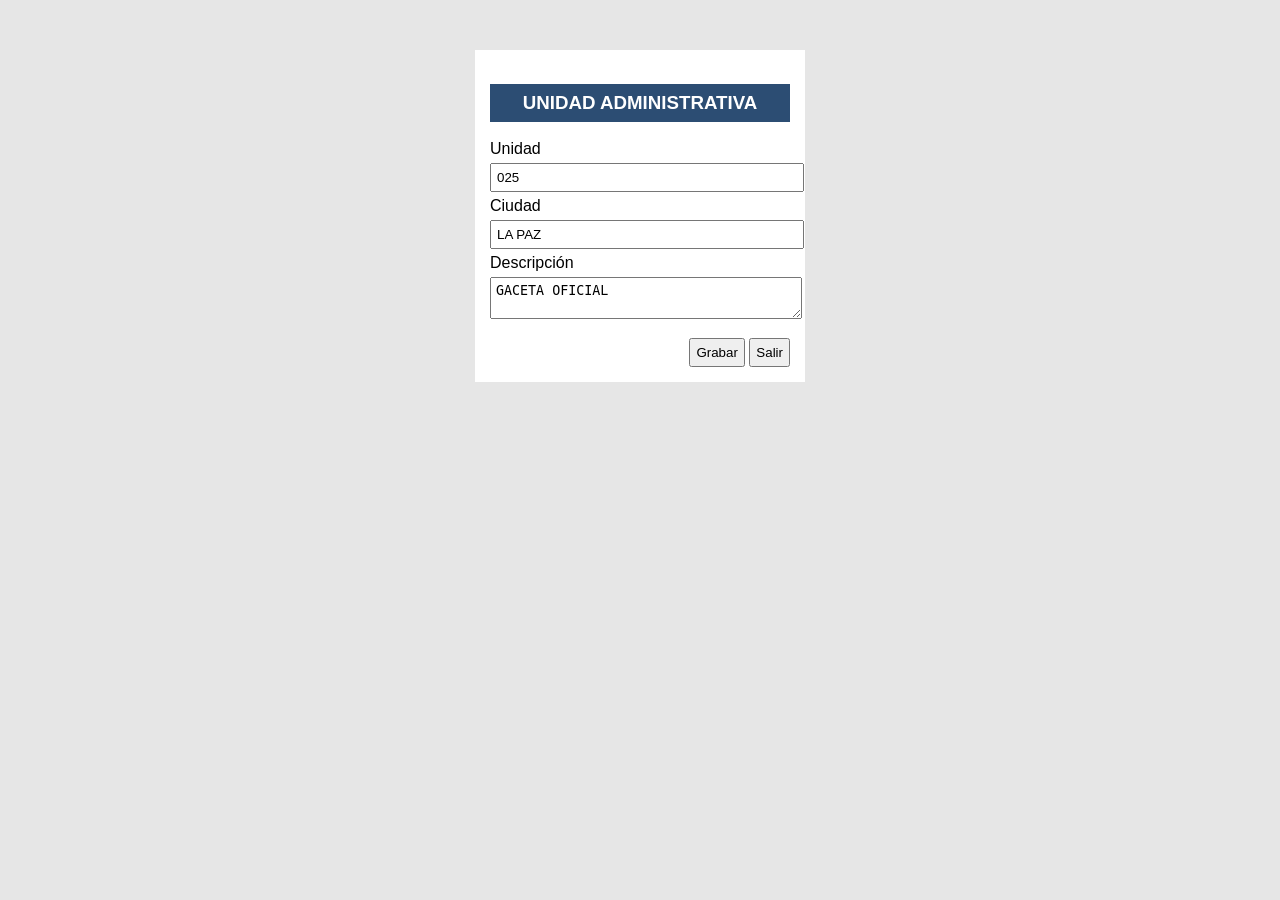
<file: parcial1/index.html>
<!DOCTYPE html>
<html>
<head>
<link rel="stylesheet" href="style.css">
</head>
<body>

<div class="box">
<h3>UNIDAD ADMINISTRATIVA</h3>

Unidad <input value="025">
Ciudad <input value="LA PAZ">

Descripción
<textarea>GACETA OFICIAL</textarea>

<div class="btns">
<button onclick="alert('Guardado')">Grabar</button>
<button>Salir</button>
</div>

</div>

</body>
</html>
</file>
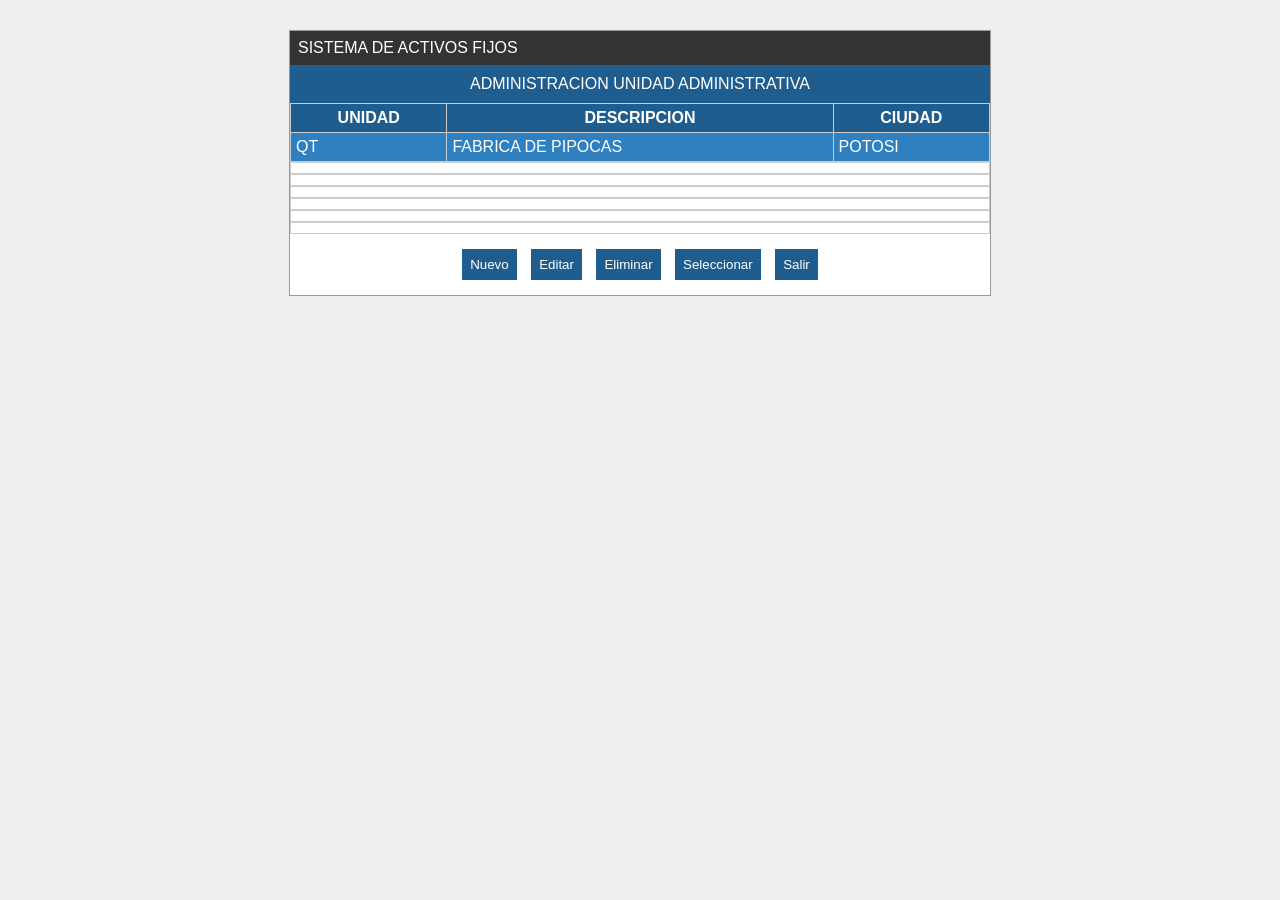
<file: parciales/index.html>
<!DOCTYPE html>
<html>
<head>
    <link rel="stylesheet" href="style.css">
</head>
<body>

    <div class="box">

        <div class="top">
            SISTEMA DE ACTIVOS FIJOS
        </div>

        <div class="title">
            ADMINISTRACION UNIDAD ADMINISTRATIVA
        </div>

        <table>
            <tr>
                <th>UNIDAD</th>
                <th>DESCRIPCION</th>
                <th>CIUDAD</th>
            </tr>

            <tr class="sel">
                <td>QT</td>
                <td>FABRICA DE PIPOCAS</td>
                <td>POTOSI</td>
            </tr>
        </table>
        <table>
            <td></td>
        </table>
        <table>
            <td></td>
        </table>
        <table>
            <td></td>
        </table>
        <table>
            <table>
            <td></td>
        </table>
        <table>
            <td></td>
        </table>
        <table>
            <td></td>
        </table>
            <td></td>
        </table>
        <div class="btns">
            <button>Nuevo</button>
            <button>Editar</button>
            <button>Eliminar</button>
            <button>Seleccionar</button>
            <button>Salir</button>
        </div>

    </div>

</body>
</html>
</file>
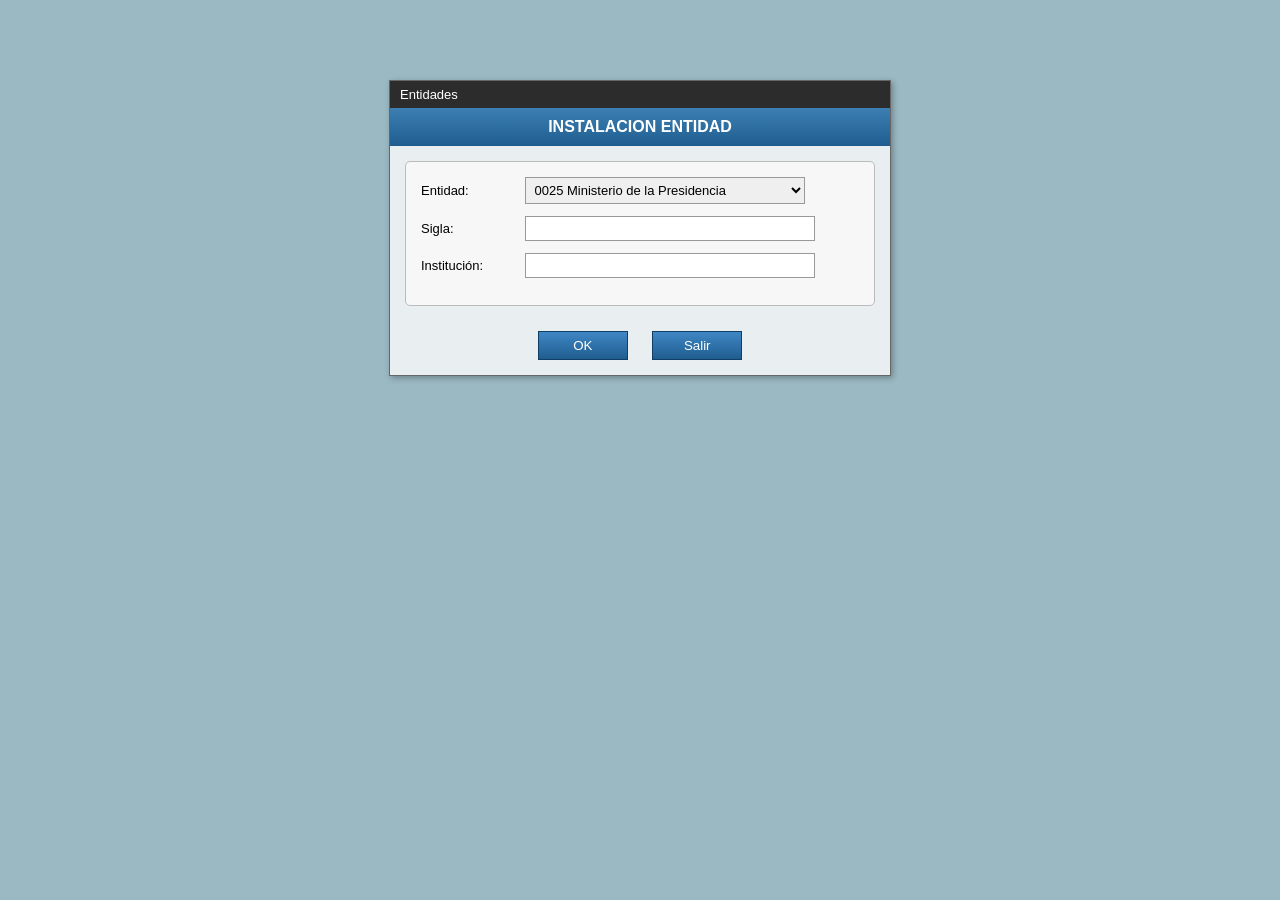
<file: Parcial-1/pagina2/index.html>
<!DOCTYPE html>
<html lang="es">
<head>
    <meta charset="UTF-8">
    <title>Instalación Entidad</title>
    <link rel="stylesheet" href="style.css">
</head>
<body>

<div class="ventana">

    <div class="barra">
        Entidades
    </div>

    <div class="titulo">
        INSTALACION ENTIDAD
    </div>

    <div class="formulario">

        <div class="fila">
            <label>Entidad:</label>
            <select>
                <option>0006 Vicepresidencia del Estado Plurinacional</option>
                <option>0010 Ministerio de Relaciones Exteriores</option>
                <option>0015 Ministerio de Gobierno</option>
                <option>0016 Ministerio de Educación</option>
                <option>0020 Ministerio de Defensa</option>
                <option selected>0025 Ministerio de la Presidencia</option>
                <option>0030 Ministerio de Justicia</option>
            </select>
        </div>

        <div class="fila">
            <label>Sigla:</label>
            <input type="text">
        </div>

        <div class="fila">
            <label>Institución:</label>
            <input type="text">
        </div>

    </div>

    <div class="botones">
        <button class="ok">OK</button>
        <button class="salir">Salir</button>
    </div>

</div>

</body>
</html>
</file>
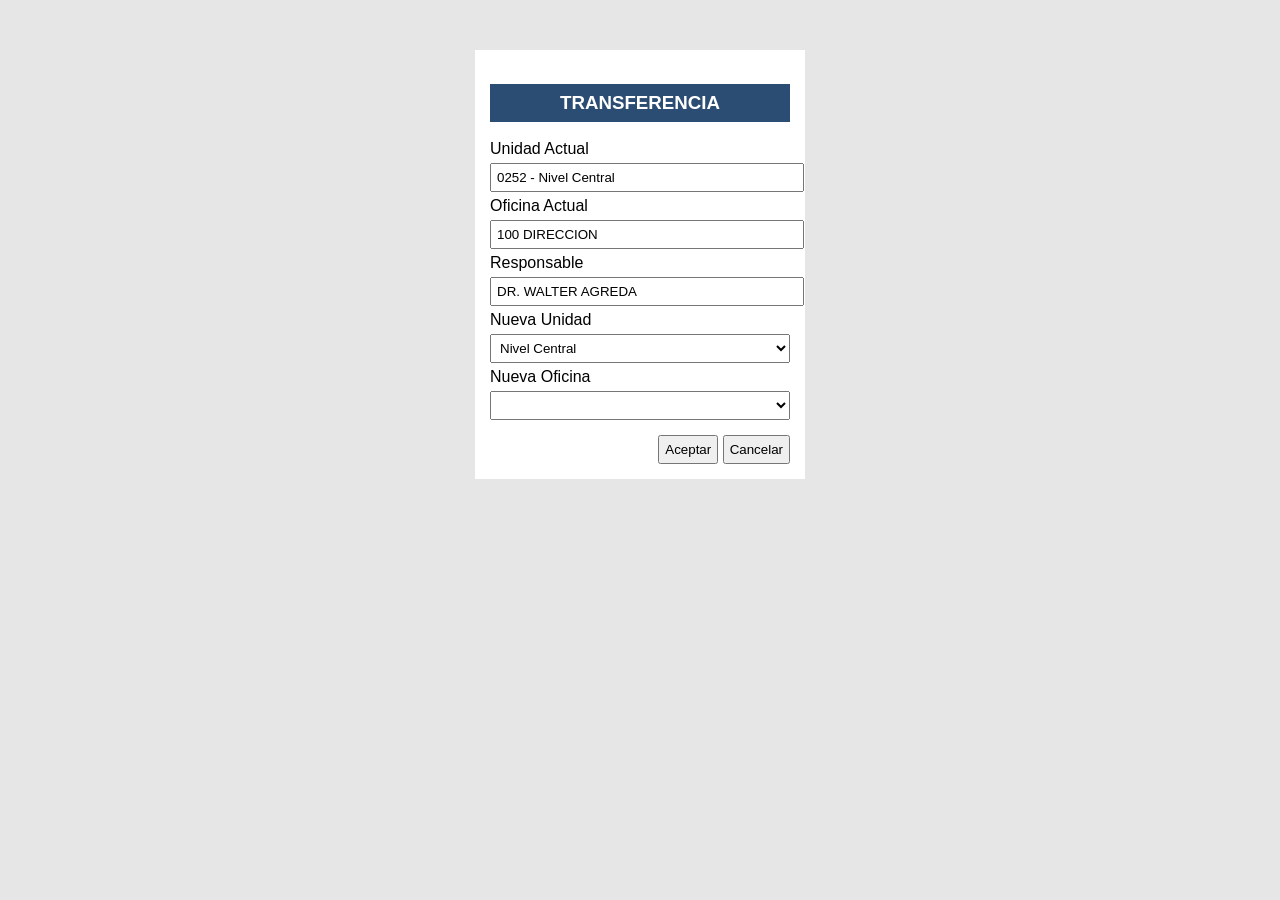
<file: parcial1/paginas2/index.html>
<!DOCTYPE html>
<html>
<head>
<link rel="stylesheet" href="style.css">
</head>
<body>

<div class="box">
<h3>TRANSFERENCIA</h3>

Unidad Actual <input value="0252 - Nivel Central">
Oficina Actual <input value="100 DIRECCION">
Responsable <input value="DR. WALTER AGREDA">

Nueva Unidad 
<select><option>Nivel Central</option></select>

Nueva Oficina 
<select></select>

<div class="btns">
<button>Aceptar</button>
<button>Cancelar</button>
</div>

</div>

</body>
</html>
</file>
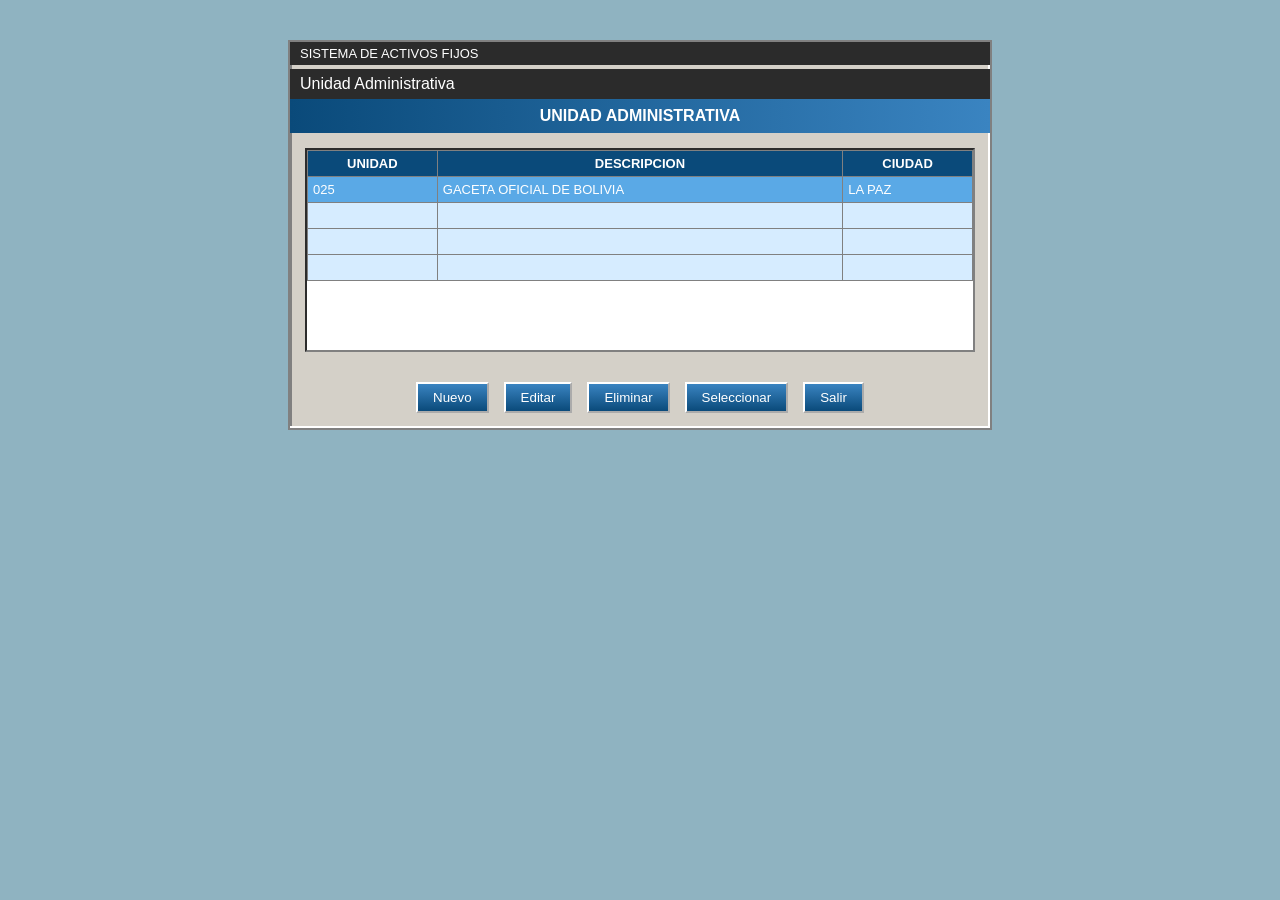
<file: FERCHO/activos.html>
<!DOCTYPE html>
<html lang="es">
<head>
    <meta charset="UTF-8">
    <title>Interfaces</title>
    <link rel="stylesheet" href="styles.css">
</head>
<body>

<div class="wrapper">

    <div class="container">

        <div class="header-top">SISTEMA DE ACTIVOS FIJOS</div>
        <div class="sub-header">Unidad Administrativa</div>
        <div class="header-main"> UNIDAD ADMINISTRATIVA</div>

        <div class="table-container">
            <table>
                <thead>
                    <tr>
                        <th>UNIDAD</th>
                        <th>DESCRIPCION</th>
                        <th>CIUDAD</th>
                    </tr>
                </thead>
                <tbody>
                    <tr class="selected">
                        <td>025</td>
                        <td>GACETA OFICIAL DE BOLIVIA</td>
                        <td>LA PAZ</td>
                    </tr>
                    <tr><td>&nbsp;</td><td></td><td></td></tr>
                    <tr><td>&nbsp;</td><td></td><td></td></tr>
                    <tr><td>&nbsp;</td><td></td><td></td></tr>
                </tbody>
            </table>
        </div>

        <div class="buttons">
            <button class="btn">Nuevo</button>
            <button class="btn">Editar</button>
            <button class="btn">Eliminar</button>
            <button class="btn">Seleccionar</button>
            <button class="btn">Salir</button>
        </div>

    </div>
</div>

<script src="script.js"></script>
</body>
</html>
</file>
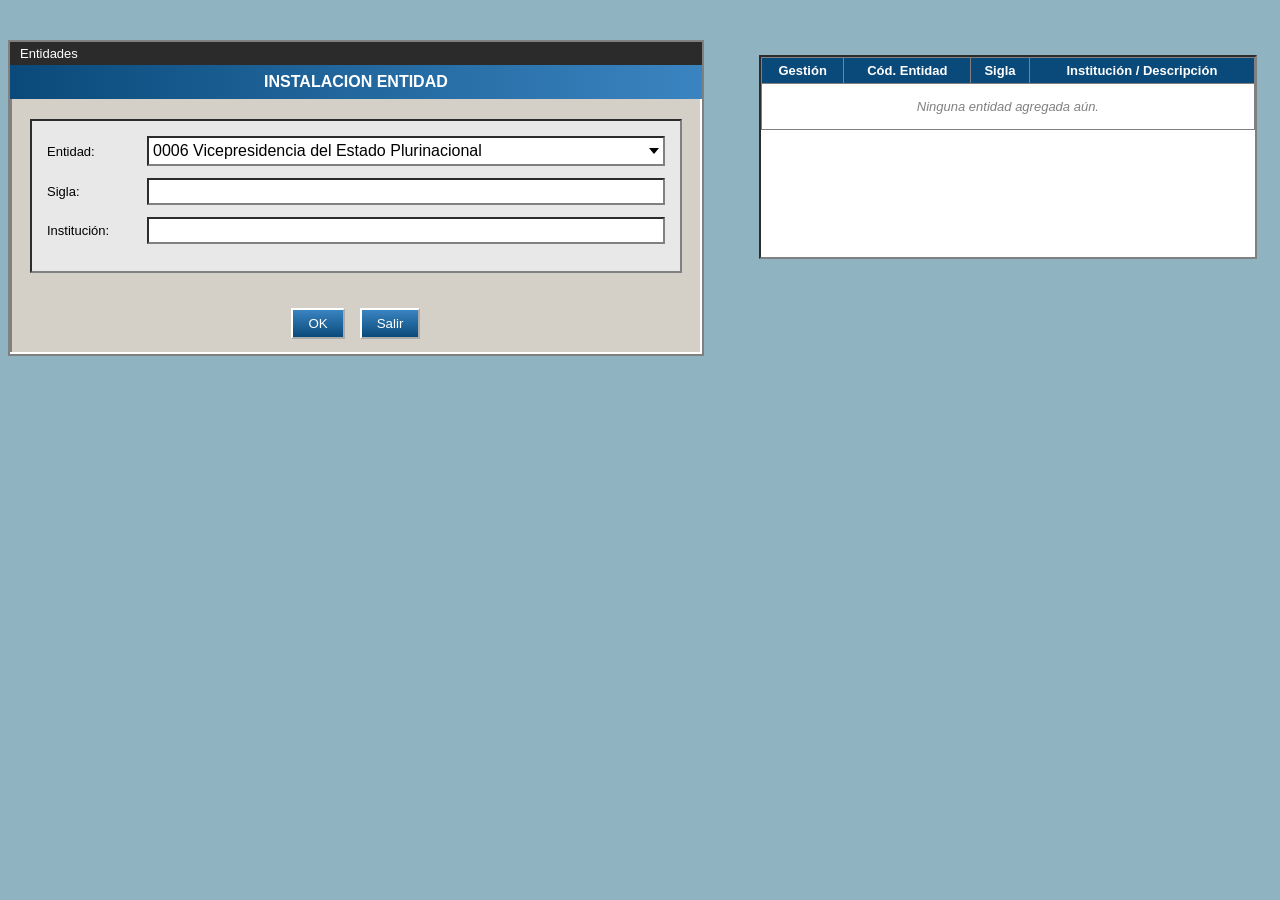
<file: gabriel/entidades.html>
<!DOCTYPE html>
<html lang="es">
<head>
    <meta charset="UTF-8">
    <title>Interfaces</title>
    <link rel="stylesheet" href="styles.css">
</head>
<body>
<div class="wrapper">
<div class="container">

        <div class="header-top">Entidades</div>
        <div class="header-main">INSTALACION ENTIDAD</div>

        <div class="form-box">

            <div class="form-row">
                <label>Entidad:</label>

                <div class="custom-select">
                    <div class="selected-select">
                        <span class="selected-text">0006 Vicepresidencia del Estado Plurinacional</span>
                        <span class="arrow"></span>
                    </div>

                    <div class="options">
                        <div class="option selected">0006 Vicepresidencia del Estado Plurinacional</div>
                        <div class="option">0010 Ministerio de Relaciones Exteriores</div>
                        <div class="option">0015 Ministerio de Gobierno</div>
                        <div class="option">0016 Ministerio de Educación</div>
                        <div class="option">0020 Ministerio de Defensa</div>
                        <div class="option">0025 Ministerio de la Presidencia</div>
                        <div class="option">0030 Ministerio de Justicia</div>
                    </div>
                </div>
            </div>

            <div class="form-row">
                <label>Sigla:</label>
                <input type="text">
            </div>

            <div class="form-row">
                <label>Institución:</label>
                <input type="text">
            </div>

        </div>

        <div class="buttons">
            <button class="btn">OK</button>
            <button class="btn">Salir</button>
        </div>

    </div>

</div>

<script>
// ==========================================
// 1. CREACIÓN DE LA TABLA (Alineada en el layout flex .wrapper)
// ==========================================
const tableContainer = document.createElement("div");
tableContainer.className = "table-container";
tableContainer.style.width = "500px"; // Ancho fijo para balancear la tabla al lado del formulario

tableContainer.innerHTML = `
    <table>
        <thead>
            <tr>
                <th>Gestión</th>
                <th>Cód. Entidad</th>
                <th>Sigla</th>
                <th>Institución / Descripción</th>
            </tr>
        </thead>
        <tbody id="tabla-registros-body">
            <tr id="fila-vacia">
                <td colspan="4" style="text-align: center; color: #808080; font-style: italic; background-color: #fff; padding: 15px;">
                    Ninguna entidad agregada aún.
                </td>
            </tr>
        </tbody>
    </table>
`;

// Inyectamos la tabla en el wrapper principal al lado del formulario .container
const wrapper = document.querySelector(".wrapper");
if (wrapper) {
    wrapper.appendChild(tableContainer);
}

// Función interna para añadir filas dinámicamente con estilos nativos
function agregarFilaATabla(gestion, entidad, sigla, descripcion) {
    const tbody = document.getElementById("tabla-registros-body");
    const filaVacia = document.getElementById("fila-vacia");
    if (filaVacia) filaVacia.remove();

    const nuevaFila = document.createElement("tr");
    
    // Mantenemos tu lógica de selección de filas original
    nuevaFila.addEventListener("click", () => {
        const filas = tbody.querySelectorAll("tr");
        filas.forEach(r => r.classList.remove("selected"));
        nuevaFila.classList.add("selected");
    });

    nuevaFila.innerHTML = `
        <td>${gestion}</td>
        <td>${String(entidad).padStart(4, '0')}</td>
        <td style="font-weight: bold;">${sigla}</td>
        <td>${descripcion}</td>
    `;
    
    tbody.insertBefore(nuevaFila, tbody.firstChild);
}

// ==========================================
// 2. ANIMACIÓN ORIGINAL DE TU CUSTOM SELECT
// ==========================================
const select = document.querySelector(".custom-select");
const selected = document.querySelector(".selected-text");
const options = document.querySelectorAll(".option");

document.querySelector(".selected-select").addEventListener("click", () => {
    select.classList.toggle("open");
});

options.forEach(option => {
    option.addEventListener("click", () => {
        options.forEach(o => o.classList.remove("selected"));
        option.classList.add("selected");
        selected.textContent = option.textContent;
        select.classList.remove("open");
    });
});

document.addEventListener("click", (e) => {
    if (!select.contains(e.target)) {
        select.classList.remove("open");
    }
});

// Helper para extraer los números al inicio de la entidad (ej: "0006 Vicepresidencia..." -> 6)
function obtenerCodigoEntidad() {
    const textoSeleccionado = selected.textContent.trim();
    const matches = textoSeleccionado.match(/^\d+/);
    return matches ? parseInt(matches[0], 10) : 0;
}

// ==========================================
// 3. CAPTURA DE DATOS Y PETICIÓN POST A RENDER
// ==========================================
const inputsDeTexto = document.querySelectorAll(".form-box input[type='text']");
const inputSigla = inputsDeTexto[0];       
const inputDescripcion = inputsDeTexto[1]; 

const botonesFormulario = document.querySelectorAll(".buttons .btn");
const btnOK = botonesFormulario[0];        

if (btnOK) {
    btnOK.addEventListener("click", async (e) => {
        e.preventDefault(); 

        const API_URL = "https://fuerza-g-grupo-1-uy0x.onrender.com/api/entidad";
        const codigoEntidad = obtenerCodigoEntidad();
        const valorSigla = inputSigla ? inputSigla.value.trim() : "";
        const valorDescripcion = inputDescripcion ? inputDescripcion.value.trim() : "";
        const gestionActual = new Date().getFullYear(); 

        if (!valorSigla || !valorDescripcion) {
            alert("Por favor, rellene los campos de 'Sigla' e 'Institución'.");
            return;
        }

        const payload = {
            gestion: gestionActual,
            entidad: codigoEntidad,
            descripcion: valorDescripcion,
            sigla: valorSigla
        };

        try {
            btnOK.disabled = true;
            btnOK.textContent = "...";

            const response = await fetch(API_URL, {
                method: "POST",
                headers: {
                    "Content-Type": "application/json",
                    "Accept": "*/*"
                },
                body: JSON.stringify(payload)
            });

            if (response.ok) {
                alert("¡Entidad registrada con éxito!");
                
                // Pintamos la fila en la tabla dinámica
                agregarFilaATabla(gestionActual, codigoEntidad, valorSigla, valorDescripcion);

                // Limpiamos los inputs de texto
                if (inputSigla) inputSigla.value = "";
                if (inputDescripcion) inputDescripcion.value = "";
            } else {
                const mensajeError = await response.text();
                alert(`Error en el servidor (${response.status}): ${mensajeError}`);
            }

        } catch (error) {
            console.error(error);
            alert("Error de red. No se pudo establecer conexión con el servidor de Swagger.");
        } finally {
            btnOK.disabled = false;
            btnOK.textContent = "OK";
        }
    });
}
</script>

</body>
</html>
</file>
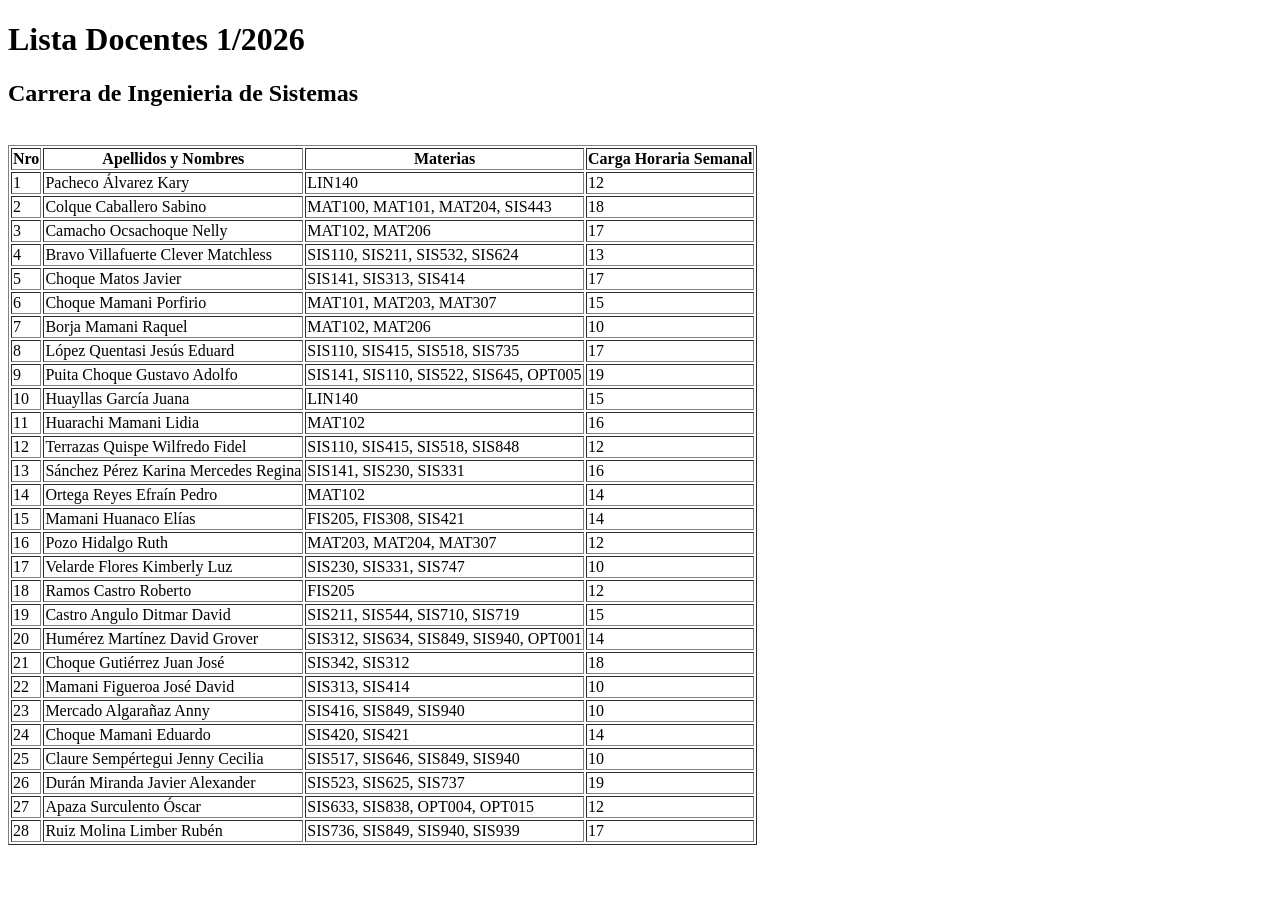
<file: SIS-313 FERNANDO/Docentes.html>
<!DOCTYPE html>
<html lang="en">
<head>
    <meta charset="UTF-8">
    <meta name="viewport" content="width=device-width, initial-scale=1.0">
    <title>Lista Docentes</title>
</head>
<body>
    <h1>Lista Docentes 1/2026</h1>
    <h2>Carrera de Ingenieria de Sistemas</h2>
    <br>
    <table border="1">
        <thead>
           <tr>
                <th>Nro</th>
                <th>Apellidos y Nombres</th>
                <th>Materias</th>
                <th>Carga Horaria Semanal</th>
           </tr>
        </thead>
        <tbody>

            <tr><td>1</td><td>Pacheco Álvarez Kary</td><td>LIN140</td><td>12</td></tr>
            <tr><td>2</td><td>Colque Caballero Sabino</td><td>MAT100, MAT101, MAT204, SIS443</td><td>18</td></tr>
            <tr><td>3</td><td>Camacho Ocsachoque Nelly</td><td>MAT102, MAT206</td><td>17</td></tr>
            <tr><td>4</td><td>Bravo Villafuerte Clever Matchless</td><td>SIS110, SIS211, SIS532, SIS624</td><td>13</td></tr>
            <tr><td>5</td><td>Choque Matos Javier</td><td>SIS141, SIS313, SIS414</td><td>17</td></tr>
            <tr><td>6</td><td>Choque Mamani Porfirio</td><td>MAT101, MAT203, MAT307</td><td>15</td></tr>
            <tr><td>7</td><td>Borja Mamani Raquel</td><td>MAT102, MAT206</td><td>10</td></tr>
            <tr><td>8</td><td>López Quentasi Jesús Eduard</td><td>SIS110, SIS415, SIS518, SIS735</td><td>17</td></tr>
            <tr><td>9</td><td>Puita Choque Gustavo Adolfo</td><td>SIS141, SIS110, SIS522, SIS645, OPT005</td><td>19</td></tr>
            <tr><td>10</td><td>Huayllas García Juana</td><td>LIN140</td><td>15</td></tr>
            <tr><td>11</td><td>Huarachi Mamani Lidia</td><td>MAT102</td><td>16</td></tr>
            <tr><td>12</td><td>Terrazas Quispe Wilfredo Fidel</td><td>SIS110, SIS415, SIS518, SIS848</td><td>12</td></tr>
            <tr><td>13</td><td>Sánchez Pérez Karina Mercedes Regina</td><td>SIS141, SIS230, SIS331</td><td>16</td></tr>
            <tr><td>14</td><td>Ortega Reyes Efraín Pedro</td><td>MAT102</td><td>14</td></tr>
            <tr><td>15</td><td>Mamani Huanaco Elías</td><td>FIS205, FIS308, SIS421</td><td>14</td></tr>
            <tr><td>16</td><td>Pozo Hidalgo Ruth</td><td>MAT203, MAT204, MAT307</td><td>12</td></tr>
            <tr><td>17</td><td>Velarde Flores Kimberly Luz</td><td>SIS230, SIS331, SIS747</td><td>10</td></tr>
            <tr><td>18</td><td>Ramos Castro Roberto</td><td>FIS205</td><td>12</td></tr>
            <tr><td>19</td><td>Castro Angulo Ditmar David</td><td>SIS211, SIS544, SIS710, SIS719</td><td>15</td></tr>
            <tr><td>20</td><td>Humérez Martínez David Grover</td><td>SIS312, SIS634, SIS849, SIS940, OPT001</td><td>14</td></tr>
            <tr><td>21</td><td>Choque Gutiérrez Juan José</td><td>SIS342, SIS312</td><td>18</td></tr>
            <tr><td>22</td><td>Mamani Figueroa José David</td><td>SIS313, SIS414</td><td>10</td></tr>
            <tr><td>23</td><td>Mercado Algarañaz Anny</td><td>SIS416, SIS849, SIS940</td><td>10</td></tr>
            <tr><td>24</td><td>Choque Mamani Eduardo</td><td>SIS420, SIS421</td><td>14</td></tr>
            <tr><td>25</td><td>Claure Sempértegui Jenny Cecilia</td><td>SIS517, SIS646, SIS849, SIS940</td><td>10</td></tr>
            <tr><td>26</td><td>Durán Miranda Javier Alexander</td><td>SIS523, SIS625, SIS737</td><td>19</td></tr>
            <tr><td>27</td><td>Apaza Surculento Óscar</td><td>SIS633, SIS838, OPT004, OPT015</td><td>12</td></tr>
            <tr><td>28</td><td>Ruiz Molina Limber Rubén</td><td>SIS736, SIS849, SIS940, SIS939</td><td>17</td></tr>

        </tbody>
    </table>
</body>
</html>
</file>
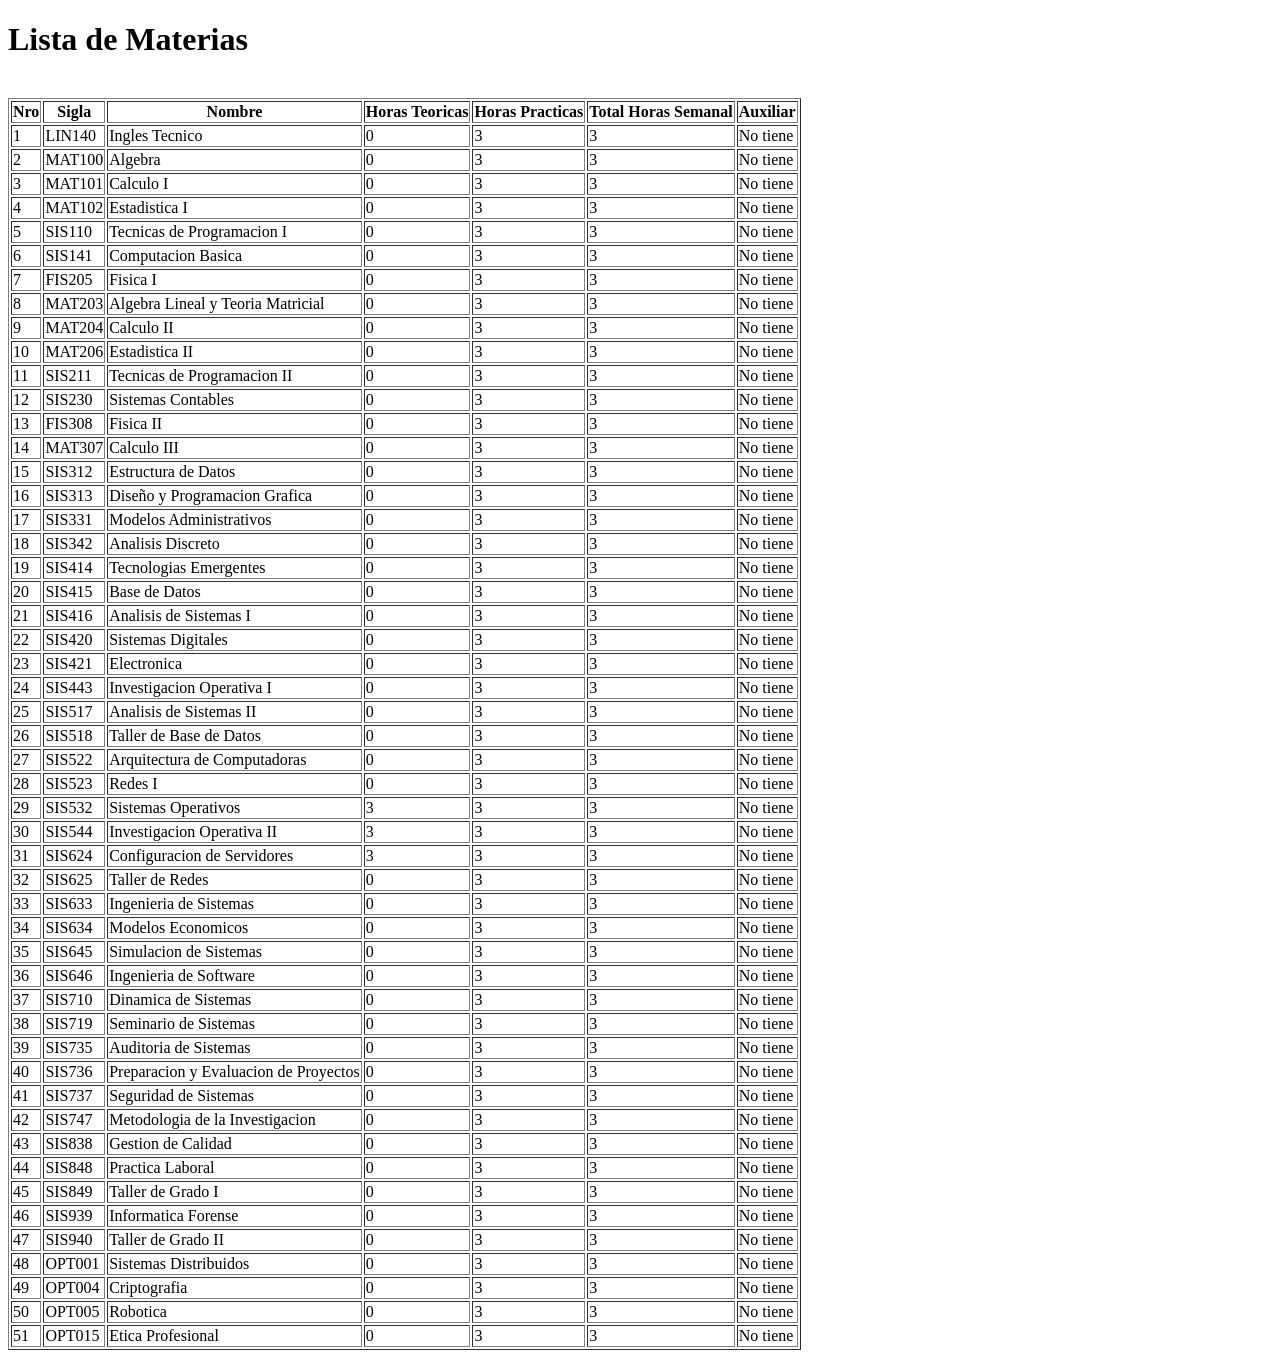
<file: SIS-313 FERNANDO/materias.html>
<!DOCTYPE html>
<html lang="en">
<head>
    <meta charset="UTF-8">
    <meta name="viewport" content="width=device-width, initial-scale=1.0">
    <title>Lista de Materias</title>
</head>
<body>
    <h1>Lista de Materias</h1>
    <br>
    <table border="1">
        <thead>
            <tr>
                <th>Nro</th>
                <th>Sigla</th>
                <th>Nombre</th>
                <th>Horas Teoricas</th>
                <th>Horas Practicas</th>
                <th>Total Horas Semanal</th>
                <th>Auxiliar</th>
            </tr>
        </thead>
        <tbody>

            <tr><td>1</td><td>LIN140</td><td>Ingles Tecnico</td><td>0</td><td>3</td><td>3</td><td>No tiene</td></tr>
            <tr><td>2</td><td>MAT100</td><td>Algebra</td><td>0</td><td>3</td><td>3</td><td>No tiene</td></tr>
            <tr><td>3</td><td>MAT101</td><td>Calculo I</td><td>0</td><td>3</td><td>3</td><td>No tiene</td></tr>
            <tr><td>4</td><td>MAT102</td><td>Estadistica I</td><td>0</td><td>3</td><td>3</td><td>No tiene</td></tr>
            <tr><td>5</td><td>SIS110</td><td>Tecnicas de Programacion I</td><td>0</td><td>3</td><td>3</td><td>No tiene</td></tr>
            <tr><td>6</td><td>SIS141</td><td>Computacion Basica</td><td>0</td><td>3</td><td>3</td><td>No tiene</td></tr>
            <tr><td>7</td><td>FIS205</td><td>Fisica I</td><td>0</td><td>3</td><td>3</td><td>No tiene</td></tr>
            <tr><td>8</td><td>MAT203</td><td>Algebra Lineal y Teoria Matricial</td><td>0</td><td>3</td><td>3</td><td>No tiene</td></tr>
            <tr><td>9</td><td>MAT204</td><td>Calculo II</td><td>0</td><td>3</td><td>3</td><td>No tiene</td></tr>
            <tr><td>10</td><td>MAT206</td><td>Estadistica II</td><td>0</td><td>3</td><td>3</td><td>No tiene</td></tr>
            <tr><td>11</td><td>SIS211</td><td>Tecnicas de Programacion II</td><td>0</td><td>3</td><td>3</td><td>No tiene</td></tr>
            <tr><td>12</td><td>SIS230</td><td>Sistemas Contables</td><td>0</td><td>3</td><td>3</td><td>No tiene</td></tr>
            <tr><td>13</td><td>FIS308</td><td>Fisica II</td><td>0</td><td>3</td><td>3</td><td>No tiene</td></tr>
            <tr><td>14</td><td>MAT307</td><td>Calculo III</td><td>0</td><td>3</td><td>3</td><td>No tiene</td></tr>
            <tr><td>15</td><td>SIS312</td><td>Estructura de Datos</td><td>0</td><td>3</td><td>3</td><td>No tiene</td></tr>
            <tr><td>16</td><td>SIS313</td><td>Diseño y Programacion Grafica</td><td>0</td><td>3</td><td>3</td><td>No tiene</td></tr>
            <tr><td>17</td><td>SIS331</td><td>Modelos Administrativos</td><td>0</td><td>3</td><td>3</td><td>No tiene</td></tr>
            <tr><td>18</td><td>SIS342</td><td>Analisis Discreto</td><td>0</td><td>3</td><td>3</td><td>No tiene</td></tr>
            <tr><td>19</td><td>SIS414</td><td>Tecnologias Emergentes</td><td>0</td><td>3</td><td>3</td><td>No tiene</td></tr>
            <tr><td>20</td><td>SIS415</td><td>Base de Datos</td><td>0</td><td>3</td><td>3</td><td>No tiene</td></tr>
            <tr><td>21</td><td>SIS416</td><td>Analisis de Sistemas I</td><td>0</td><td>3</td><td>3</td><td>No tiene</td></tr>
            <tr><td>22</td><td>SIS420</td><td>Sistemas Digitales</td><td>0</td><td>3</td><td>3</td><td>No tiene</td></tr>
            <tr><td>23</td><td>SIS421</td><td>Electronica</td><td>0</td><td>3</td><td>3</td><td>No tiene</td></tr>
            <tr><td>24</td><td>SIS443</td><td>Investigacion Operativa I</td><td>0</td><td>3</td><td>3</td><td>No tiene</td></tr>
            <tr><td>25</td><td>SIS517</td><td>Analisis de Sistemas II</td><td>0</td><td>3</td><td>3</td><td>No tiene</td></tr>
            <tr><td>26</td><td>SIS518</td><td>Taller de Base de Datos</td><td>0</td><td>3</td><td>3</td><td>No tiene</td></tr>
            <tr><td>27</td><td>SIS522</td><td>Arquitectura de Computadoras</td><td>0</td><td>3</td><td>3</td><td>No tiene</td></tr>
            <tr><td>28</td><td>SIS523</td><td>Redes I</td><td>0</td><td>3</td><td>3</td><td>No tiene</td></tr>
            <tr><td>29</td><td>SIS532</td><td>Sistemas Operativos</td><td>3</td><td>3</td><td>3</td><td>No tiene</td></tr>
            <tr><td>30</td><td>SIS544</td><td>Investigacion Operativa II</td><td>3</td><td>3</td><td>3</td><td>No tiene</td></tr>
            <tr><td>31</td><td>SIS624</td><td>Configuracion de Servidores</td><td>3</td><td>3</td><td>3</td><td>No tiene</td></tr>
            <tr><td>32</td><td>SIS625</td><td>Taller de Redes</td><td>0</td><td>3</td><td>3</td><td>No tiene</td></tr>
            <tr><td>33</td><td>SIS633</td><td>Ingenieria de Sistemas</td><td>0</td><td>3</td><td>3</td><td>No tiene</td></tr>
            <tr><td>34</td><td>SIS634</td><td>Modelos Economicos</td><td>0</td><td>3</td><td>3</td><td>No tiene</td></tr>
            <tr><td>35</td><td>SIS645</td><td>Simulacion de Sistemas</td><td>0</td><td>3</td><td>3</td><td>No tiene</td></tr>
            <tr><td>36</td><td>SIS646</td><td>Ingenieria de Software</td><td>0</td><td>3</td><td>3</td><td>No tiene</td></tr>
            <tr><td>37</td><td>SIS710</td><td>Dinamica de Sistemas</td><td>0</td><td>3</td><td>3</td><td>No tiene</td></tr>
            <tr><td>38</td><td>SIS719</td><td>Seminario de Sistemas</td><td>0</td><td>3</td><td>3</td><td>No tiene</td></tr>
            <tr><td>39</td><td>SIS735</td><td>Auditoria de Sistemas</td><td>0</td><td>3</td><td>3</td><td>No tiene</td></tr>
            <tr><td>40</td><td>SIS736</td><td>Preparacion y Evaluacion de Proyectos</td><td>0</td><td>3</td><td>3</td><td>No tiene</td></tr>
            <tr><td>41</td><td>SIS737</td><td>Seguridad de Sistemas</td><td>0</td><td>3</td><td>3</td><td>No tiene</td></tr>
            <tr><td>42</td><td>SIS747</td><td>Metodologia de la Investigacion</td><td>0</td><td>3</td><td>3</td><td>No tiene</td></tr>
            <tr><td>43</td><td>SIS838</td><td>Gestion de Calidad</td><td>0</td><td>3</td><td>3</td><td>No tiene</td></tr>
            <tr><td>44</td><td>SIS848</td><td>Practica Laboral</td><td>0</td><td>3</td><td>3</td><td>No tiene</td></tr>
            <tr><td>45</td><td>SIS849</td><td>Taller de Grado I</td><td>0</td><td>3</td><td>3</td><td>No tiene</td></tr>
            <tr><td>46</td><td>SIS939</td><td>Informatica Forense</td><td>0</td><td>3</td><td>3</td><td>No tiene</td></tr>
            <tr><td>47</td><td>SIS940</td><td>Taller de Grado II</td><td>0</td><td>3</td><td>3</td><td>No tiene</td></tr>
            <tr><td>48</td><td>OPT001</td><td>Sistemas Distribuidos</td><td>0</td><td>3</td><td>3</td><td>No tiene</td></tr>
            <tr><td>49</td><td>OPT004</td><td>Criptografia</td><td>0</td><td>3</td><td>3</td><td>No tiene</td></tr>
            <tr><td>50</td><td>OPT005</td><td>Robotica</td><td>0</td><td>3</td><td>3</td><td>No tiene</td></tr>
            <tr><td>51</td><td>OPT015</td><td>Etica Profesional</td><td>0</td><td>3</td><td>3</td><td>No tiene</td></tr>

        </tbody>
    </table>
</body>
</html>
</file>
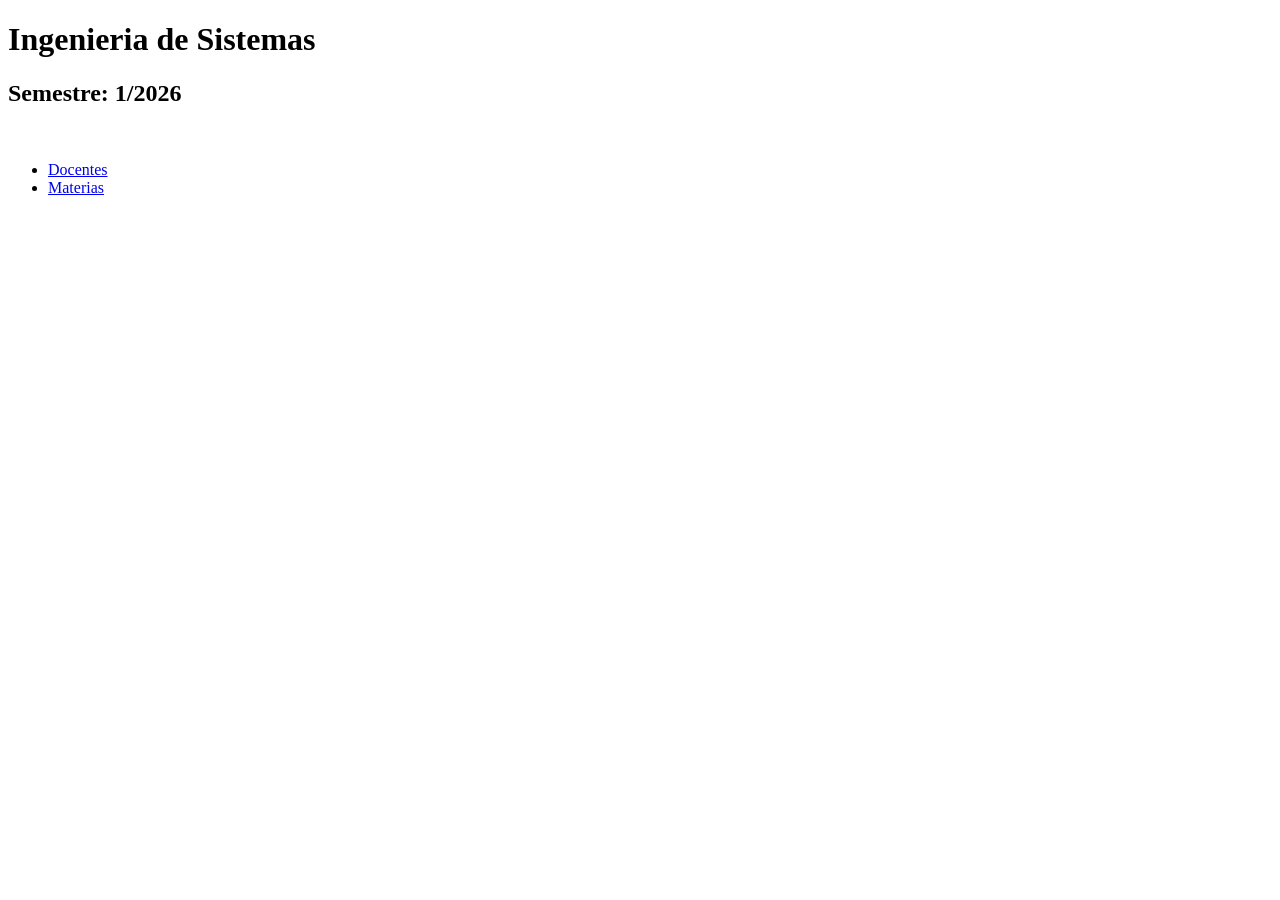
<file: SIS-313 FERNANDO/menu.html>
<!DOCTYPE html>
<html lang="en">
<head>
    <meta charset="UTF-8">
    <meta name="viewport" content="width=device-width, initial-scale=1.0">
    <title>Document</title>
</head>
<body>
<h1>Ingenieria de Sistemas</h1>
<h2>Semestre: 1/2026</h2>
<br>
<ul>
    <li>
        <a href="./docentes.html">Docentes</a>
    </li>
    <li>
        <a href="./materias.html">Materias</a>
    </li>
</ul>
</body>
</html>
</file>
<file: parcial1/style.css>
body{
    font-family: Arial;
    background:#e6e6e6;
}

.box{
    width:300px;
    margin:50px auto;
    background:white;
    padding:15px;
}

h3{
    background:#2c4d73;
    color:white;
    text-align:center;
    padding:8px;
}

input, textarea{
    width:100%;
    margin:5px 0;
    padding:5px;
}

.btns{
    text-align:right;
}

button{
    margin-top:10px;
    padding:5px;
}
</file>
<file: parciales/style.css>
body {
    background: #eee;
    font-family: Arial;
}

.box {
    width: 700px;
    margin: 30px auto;
    background: #fff;
    border: 1px solid #999;
}

.top {
    background: #333;
    color: #fff;
    padding: 8px;
}

.title {
    background: #1f5d8f;
    color: #fff;
    text-align: center;
    padding: 10px;
}

table {
    width: 100%;
    border-collapse: collapse;
}

th {
    background: #1f5d8f;
    color: #fff;
}

td,
th {
    border: 1px solid #ccc;
    padding: 5px;
}

.sel {
    background: #2f80c0;
    color: #fff;
}

.btns {
    text-align: center;
    padding: 10px;
}

button {
    background: #1f5d8f;
    color: #fff;
    border: none;
    padding: 8px;
    margin: 5px;
}
</file>
<file: Parcial-1/pagina2/style.css>
body {
    background: #9bb9c3;
    font-family: Arial, sans-serif;
}

/* Ventana principal */
.ventana {
    width: 500px;
    margin: 80px auto;
    background: #e9eef1;
    border: 1px solid #666;
    box-shadow: 2px 2px 6px rgba(0,0,0,0.3);
}

/* Barra superior */
.barra {
    background: #2c2c2c;
    color: #fff;
    padding: 6px 10px;
    font-size: 13px;
}

/* Título azul */
.titulo {
    background: linear-gradient(#3d7fb3, #1f5d8f);
    color: #fff;
    text-align: center;
    padding: 10px;
    font-weight: bold;
}

/* Formulario */
.formulario {
    background: #f7f7f7;
    margin: 15px;
    padding: 15px;
    border: 1px solid #bbb;
    border-radius: 5px;
}

.fila {
    margin-bottom: 12px;
}

label {
    display: inline-block;
    width: 100px;
    font-size: 13px;
}

select,
input {
    width: 280px;
    padding: 4px;
    border: 1px solid #999;
    font-size: 13px;
}

/* Botones */
.botones {
    text-align: center;
    padding: 10px 0 15px;
}

button {
    width: 90px;
    padding: 6px;
    margin: 0 10px;
    border: 1px solid #0f3f66;
    color: #fff;
    cursor: pointer;
}

.ok {
    background: linear-gradient(#3f87c5, #1f5d8f);
}

.salir {
    background: linear-gradient(#3f87c5, #1f5d8f);
}

button:hover {
    opacity: 0.9;
}
</file>
<file: parcial1/paginas2/style.css>
body{
    font-family: Arial;
    background:#e6e6e6;
}

.box{
    width:300px;
    margin:50px auto;
    background:white;
    padding:15px;
}

h3{
    background:#2c4d73;
    color:white;
    text-align:center;
    padding:8px;
}

input, select{
    width:100%;
    margin:5px 0;
    padding:5px;
}

.btns{
    text-align:right;
}

button{
    margin-top:10px;
    padding:5px;
}
</file>
<file: FERCHO/styles.css>
body {
    font-family: Tahoma, Arial, sans-serif;
    background: #8fb3c1;
}

.wrapper {
    display: flex;
    gap: 40px;
    justify-content: center;
    align-items: flex-start;
    margin-top: 40px;
}

.container {
    width: 700px;
    background: #d4d0c8;
    border: 2px solid #808080;
    box-shadow: inset -2px -2px 0 #fff, inset 2px 2px 0 #808080;
}

.header-top {
    background: #2b2b2b;
    color: #fff;
    padding: 4px 10px;
    font-size: 13px;
}

.sub-header {
    background: #2b2b2b;
    color: #fff;
    padding: 6px 10px;
    margin-top: 4px;
}

.header-main {
    background: linear-gradient(to right, #0a4a7a, #3a84c1);
    color: white;
    text-align: center;
    padding: 8px;
    font-weight: bold;
}

.table-container {
    margin: 15px;
    border: 2px inset #808080;
    background: white;
    height: 200px;
    overflow-y: auto;
}

table {
    width: 100%;
    border-collapse: collapse;
}

thead {
    background: #0a4a7a;
    color: white;
}

th, td {
    border: 1px solid #808080;
    padding: 5px;
    font-size: 13px;
}

tbody tr {
    background-color: #d6ecff;
}

tbody tr.selected {
    background-color: #5aa9e6;
    color: white;
}

.form-box {
    margin: 20px;
    padding: 15px;
    border: 2px inset #808080;
    background: #e8e8e8;
}

.form-row {
    display: flex;
    align-items: center;
    margin-bottom: 12px;
}

label {
    width: 100px;
    font-size: 13px;
}

input {
    flex: 1;
    padding: 4px;
    border: 2px inset #808080;
}

.custom-select {
    position: relative;
    flex: 1;
}

.selected-select {
    display: flex;
    justify-content: space-between;
    align-items: center;
    background: #fff;
    border: 2px inset #808080;
    padding: 4px;
    cursor: pointer;
}

.arrow {
    width: 0;
    height: 0;
    border-left: 5px solid transparent;
    border-right: 5px solid transparent;
    border-top: 6px solid black;
}

.options {
    display: none;
    position: absolute;
    width: 100%;
    background: #d6ecff;
    border: 2px solid #808080;
    max-height: 140px;
    overflow-y: auto;
}

.custom-select.open .options {
    display: block;
}

.option {
    padding: 4px;
}

.option:hover {
    background: #a8d4ff;
}

.option.selected {
    background: #5aa9e6;
    color: white;
}

.buttons {
    display: flex;
    justify-content: center;
    gap: 15px;
    padding: 15px;
}

.btn {
    background: linear-gradient(to bottom, #3a84c1, #0a4a7a);
    color: #fff;
    border: 2px outset #fff;
    padding: 6px 15px;
    cursor: pointer;
}

.btn:active {
    border: 2px inset #404040;
}
</file>
<file: gabriel/styles.css>
body {
    font-family: Tahoma, Arial, sans-serif;
    background: #8fb3c1;
}

.wrapper {
    display: flex;
    gap: 40px;
    justify-content: center;
    align-items: flex-start;
    margin-top: 40px;
}

.container {
    width: 700px;
    background: #d4d0c8;
    border: 2px solid #808080;
    box-shadow: inset -2px -2px 0 #fff, inset 2px 2px 0 #808080;
}

.header-top {
    background: #2b2b2b;
    color: #fff;
    padding: 4px 10px;
    font-size: 13px;
}

.sub-header {
    background: #2b2b2b;
    color: #fff;
    padding: 6px 10px;
    margin-top: 4px;
}

.header-main {
    background: linear-gradient(to right, #0a4a7a, #3a84c1);
    color: white;
    text-align: center;
    padding: 8px;
    font-weight: bold;
}

.table-container {
    margin: 15px;
    border: 2px inset #808080;
    background: white;
    height: 200px;
    overflow-y: auto;
}

table {
    width: 100%;
    border-collapse: collapse;
}

thead {
    background: #0a4a7a;
    color: white;
}

th, td {
    border: 1px solid #808080;
    padding: 5px;
    font-size: 13px;
}

tbody tr {
    background-color: #d6ecff;
}

tbody tr.selected {
    background-color: #5aa9e6;
    color: white;
}

.form-box {
    margin: 20px;
    padding: 15px;
    border: 2px inset #808080;
    background: #e8e8e8;
}

.form-row {
    display: flex;
    align-items: center;
    margin-bottom: 12px;
}

label {
    width: 100px;
    font-size: 13px;
}

input {
    flex: 1;
    padding: 4px;
    border: 2px inset #808080;
}

.custom-select {
    position: relative;
    flex: 1;
}

.selected-select {
    display: flex;
    justify-content: space-between;
    align-items: center;
    background: #fff;
    border: 2px inset #808080;
    padding: 4px;
    cursor: pointer;
}

.arrow {
    width: 0;
    height: 0;
    border-left: 5px solid transparent;
    border-right: 5px solid transparent;
    border-top: 6px solid black;
}

.options {
    display: none;
    position: absolute;
    width: 100%;
    background: #d6ecff;
    border: 2px solid #808080;
    max-height: 140px;
    overflow-y: auto;
}

.custom-select.open .options {
    display: block;
}

.option {
    padding: 4px;
}

.option:hover {
    background: #a8d4ff;
}

.option.selected {
    background: #5aa9e6;
    color: white;
}

.buttons {
    display: flex;
    justify-content: center;
    gap: 15px;
    padding: 15px;
}

.btn {
    background: linear-gradient(to bottom, #3a84c1, #0a4a7a);
    color: #fff;
    border: 2px outset #fff;
    padding: 6px 15px;
    cursor: pointer;
}

.btn:active {
    border: 2px inset #404040;
}
</file>
